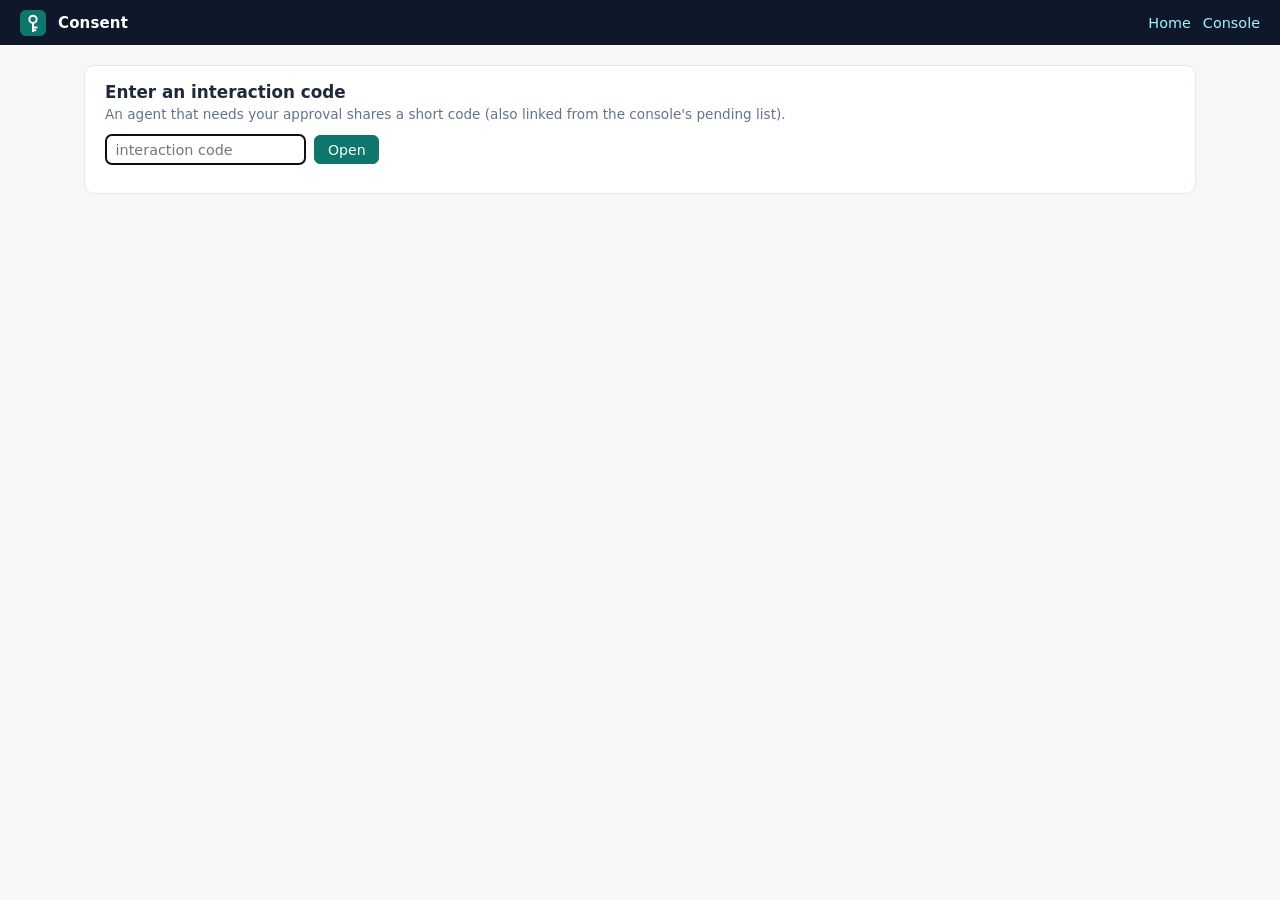
<file: src/main/resources/ui-portal/consent.html>
<!doctype html>
<html lang="en" data-token-key="aauth-java.portal.token">
<head>
  <meta charset="utf-8">
  <meta name="viewport" content="width=device-width, initial-scale=1">
  <title>Consent — Person Portal</title>
  <link rel="icon" href="mark.svg" type="image/svg+xml">
  <link rel="stylesheet" href="css/app.css">
</head>
<body>
  <header class="topbar">
    <img class="mark" src="mark.svg" alt="">
    <span class="title">Consent</span>
    <span class="spacer"></span>
    <a href="index.html">Home</a>
    <a href="portal.html">Console</a>
  </header>

  <main>
    <div class="card" id="consent-card">Loading…</div>
  </main>

  <script src="js/app.js"></script>
  <script>
    "use strict";

    const card = document.getElementById("consent-card");
    const params = new URLSearchParams(location.search);
    const code = params.get("code");
    const callback = params.get("callback");

    function askForCode() {
      const input = el("input", { class: "field", name: "code", placeholder: "interaction code", autofocus: "" });
      card.replaceChildren(
        el("h2", {}, "Enter an interaction code"),
        el("p", { class: "hint" },
          "An agent that needs your approval shares a short code (also linked from the console's pending list)."),
        el("form", {
          onsubmit: (event) => {
            event.preventDefault();
            const value = input.value.trim();
            if (value) {
              location.search = "?code=" + encodeURIComponent(value);
            }
          },
        }, el("div", { class: "toolbar" }, input, el("button", { class: "btn" }, "Open"))),
      );
    }

    // Draft-11 §7.4: resource-asserted and agent-asserted content are shown apart, and the
    // agent's claims are attributed to the agent.
    function factSections(context) {
      const mission = context.mission;
      const section = (title, note, className) => {
        const rows = [];
        const add = (label, value) => {
          if (value !== null && value !== undefined && value !== "") {
            rows.push(el("dt", {}, label), el("dd", {}, value));
          }
        };
        const render = () => rows.length
          ? el("section", { class: "consent-section " + className },
            el("h3", {}, title), note ? el("p", { class: "hint" }, note) : null,
            el("dl", { class: "facts" }, rows))
          : null;
        return { add, render };
      };

      const request = section("This request", null, "consent-request");
      request.add("Agent", context.agent_name);
      request.add("Request kind", pill(context.pending_kind || "token"));
      request.add("Interaction type", context.interaction_type);
      if (mission) {
        request.add("Mission you approved", mission.description);
        request.add("Mission hash", el("span", { class: "mono" }, shortId(mission.s256, 24)));
        if (mission.approved_tools && mission.approved_tools.length) {
          request.add("Approved tools", el("ul", { class: "scope-list" },
            mission.approved_tools.map((tool) => el("li", {}, tool.name + " — " + tool.description))));
        }
      }
      request.add("Evaluator note", context.evaluator_reason);

      const resource = section("From the resource", null, "consent-resource");
      resource.add("Resource", context.resource_name);
      resource.add("Description", context.resource_description);
      resource.add("Access mode", context.resource_access_mode && el("span", { class: "mono" }, context.resource_access_mode));
      resource.add("Issuer", context.resource_iss && el("span", { class: "mono" }, context.resource_iss));
      resource.add("Scope", context.resource_scope && el("span", { class: "mono" }, context.resource_scope));
      if (context.scopes && context.scopes.length) {
        resource.add("Requested scopes", el("ul", { class: "scope-list" },
          context.scopes.map((scope) => el("li", { class: "mono" }, scope))));
      }

      const agent = section(
        "Stated by the agent",
        "The agent wrote this; the resource has not confirmed it.",
        "consent-agent");
      agent.add("Justification", context.justification);
      agent.add("Proposed mission", context.proposal_description);
      if (context.proposal_tools && context.proposal_tools.length) {
        agent.add("Requested tools", el("ul", { class: "scope-list" },
          context.proposal_tools.map((tool) => el("li", {}, tool))));
      }
      if (context.proposal_resources && context.proposal_resources.length) {
        agent.add("Requested resources", el("ul", { class: "scope-list" },
          context.proposal_resources.map((resource) => el("li", { class: "mono" }, resource))));
      }
      agent.add("Action", context.permission_action);
      agent.add("Action description", context.permission_description);
      if (context.permission_parameters) {
        agent.add("Action parameters", el("pre", { class: "mono" }, JSON.stringify(context.permission_parameters, null, 2)));
      }
      agent.add("Summary", context.summary);
      if (context.clarification_responses && context.clarification_responses.length) {
        agent.add("Clarifications", el("ul", { class: "scope-list" },
          context.clarification_responses.map((entry) => el("li", {}, entry))));
      }

      return [request.render(), resource.render(), agent.render()];
    }

    async function decide(pendingId, decision) {
      const result = await api("/consent/" + encodeURIComponent(pendingId) + "/decision", {
        method: "POST",
        body: decision,
        noAuth: true,
      });
      if (result && result.redirect_url) {
        location.assign(result.redirect_url);
        return;
      }
      card.replaceChildren(
        el("h2", {}, decision.approved ? "Approved" : decision.clarification_question ? "Clarification requested" : "Denied"),
        el("p", { class: "hint" }, "The agent will pick this up on its next poll. You can close this page."),
      );
    }

    function renderDecision(context) {
      const actions = el("div", { class: "consent-actions" });
      const clarify = el("textarea", { class: "field", name: "clarification_question", rows: "2", placeholder: "What do you need the agent to clarify?" });

      if (context.question) {
        const answer = el("textarea", { class: "field", name: "answer_text", rows: "2", placeholder: "Your answer" });
        actions.append(
          el("div", { style: "flex-basis: 100%" },
            el("p", {}, el("strong", {}, "The agent asks: "), context.question), answer),
          el("button", { class: "btn", onclick: () =>
            act(() => decide(context.pending_id, { approved: true, answer_text: answer.value.trim() })) }, "Send answer"),
        );
      }

      actions.append(
        el("button", { class: "btn", onclick: () =>
          act(() => decide(context.pending_id, { approved: true })) }, "Approve"),
        el("button", { class: "btn danger ghost", onclick: () =>
          act(() => decide(context.pending_id, { approved: false })) }, "Deny"),
      );

      return el("div", {},
        actions,
        el("details", { class: "raw" },
          el("summary", {}, "Ask the agent to clarify instead"),
          clarify,
          el("div", { class: "consent-actions" },
            el("button", { class: "btn ghost", onclick: () => {
              const question = clarify.value.trim();
              if (question) {
                act(() => decide(context.pending_id, { approved: false, clarification_question: question }));
              }
            } }, "Request clarification"))),
      );
    }

    async function load() {
      let query = "?code=" + encodeURIComponent(code);
      if (callback) {
        query += "&callback=" + encodeURIComponent(callback);
      }
      const context = await api("/consent" + query, { noAuth: true });
      card.replaceChildren(
        el("h2", {}, "An agent needs your decision"),
        el("p", { class: "hint" }, "Review the request below, then approve or deny it."),
        ...factSections(context).filter(Boolean),
        renderDecision(context),
        el("details", { class: "raw" },
          el("summary", {}, "Raw request"),
          el("pre", {}, JSON.stringify(context, null, 2))),
      );
    }

    if (!code) {
      askForCode();
    } else {
      load().catch((error) => {
        card.replaceChildren(
          el("h2", {}, "Request unavailable"),
          el("p", { class: "hint" }, error.message),
          el("p", {}, el("a", { href: "consent.html" }, "Enter a different code")),
        );
      });
    }
  </script>
</body>
</html>
</file>
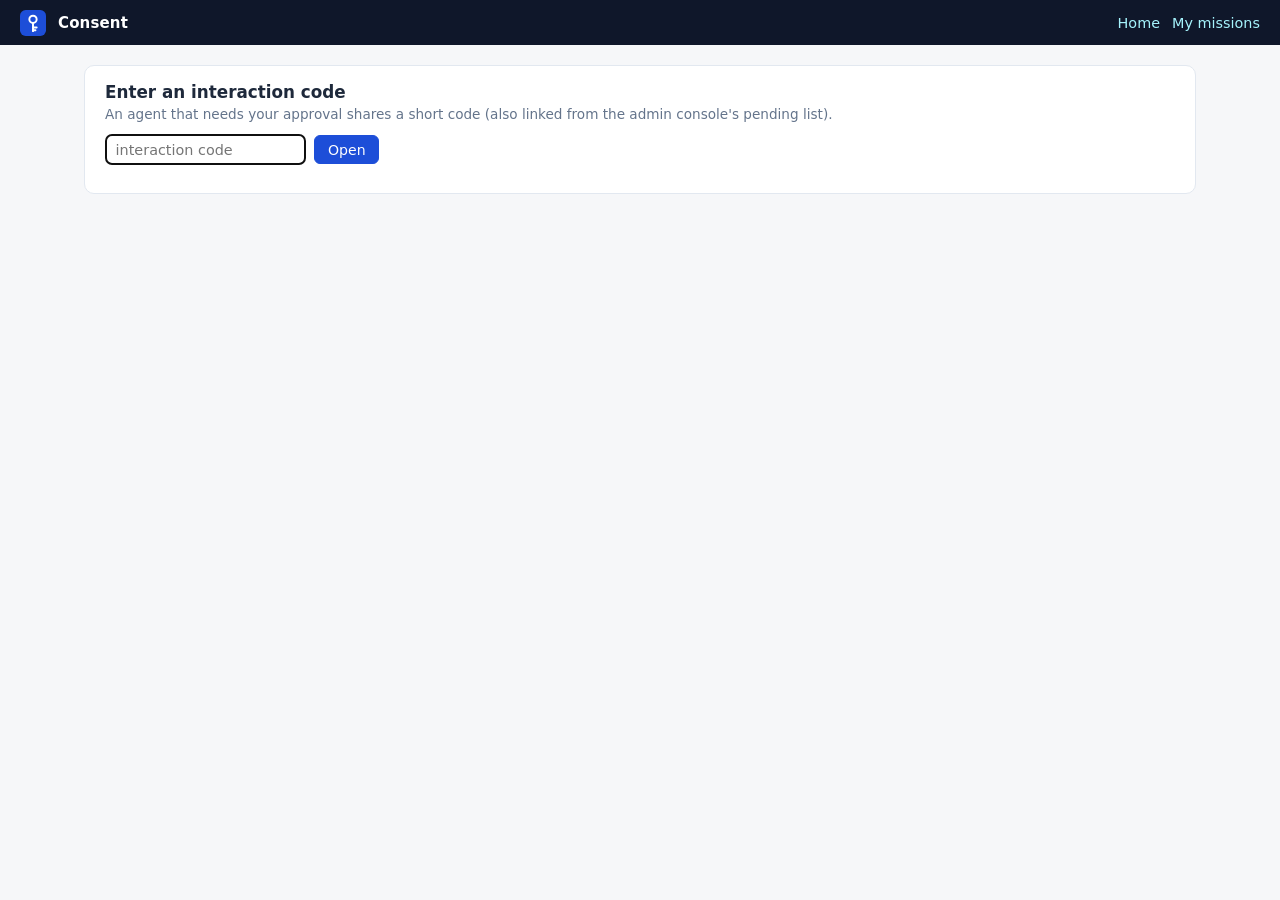
<file: src/main/resources/ui-ps/consent.html>
<!doctype html>
<html lang="en" data-token-key="aauth-java.ps.user-token">
<head>
  <meta charset="utf-8">
  <meta name="viewport" content="width=device-width, initial-scale=1">
  <title>Consent — Person Server</title>
  <link rel="icon" href="mark.svg" type="image/svg+xml">
  <link rel="stylesheet" href="css/app.css">
</head>
<body>
  <header class="topbar">
    <img class="mark" src="mark.svg" alt="">
    <span class="title">Consent</span>
    <span class="spacer"></span>
    <a href="index.html">Home</a>
    <a href="user.html">My missions</a>
  </header>

  <main>
    <div class="card" id="consent-card">Loading…</div>
  </main>

  <script src="js/app.js"></script>
  <script>
    "use strict";

    const card = document.getElementById("consent-card");
    const params = new URLSearchParams(location.search);
    const code = params.get("code");
    const callback = params.get("callback");

    function askForCode() {
      const input = el("input", { class: "field", name: "code", placeholder: "interaction code", autofocus: "" });
      card.replaceChildren(
        el("h2", {}, "Enter an interaction code"),
        el("p", { class: "hint" },
          "An agent that needs your approval shares a short code (also linked from the admin console's pending list)."),
        el("form", {
          onsubmit: (event) => {
            event.preventDefault();
            const value = input.value.trim();
            if (value) {
              location.search = "?code=" + encodeURIComponent(value);
            }
          },
        }, el("div", { class: "toolbar" }, input, el("button", { class: "btn" }, "Open"))),
      );
    }

    // Draft-11 §7.4: resource-asserted and agent-asserted content are shown apart, and the
    // agent's claims are attributed to the agent.
    function factSections(context) {
      const mission = context.mission;
      const section = (title, note, className) => {
        const rows = [];
        const add = (label, value) => {
          if (value !== null && value !== undefined && value !== "") {
            rows.push(el("dt", {}, label), el("dd", {}, value));
          }
        };
        const render = () => rows.length
          ? el("section", { class: "consent-section " + className },
            el("h3", {}, title), note ? el("p", { class: "hint" }, note) : null,
            el("dl", { class: "facts" }, rows))
          : null;
        return { add, render };
      };

      const request = section("This request", null, "consent-request");
      request.add("Agent", context.agent_name);
      request.add("Request kind", pill(context.pending_kind || "token"));
      request.add("Interaction type", context.interaction_type);
      if (mission) {
        request.add("Mission you approved", mission.description);
        request.add("Mission hash", el("span", { class: "mono" }, shortId(mission.s256, 24)));
        if (mission.approved_tools && mission.approved_tools.length) {
          request.add("Approved tools", el("ul", { class: "scope-list" },
            mission.approved_tools.map((tool) => el("li", {}, tool.name + " — " + tool.description))));
        }
      }
      request.add("Evaluator note", context.evaluator_reason);

      const resource = section("From the resource", null, "consent-resource");
      resource.add("Resource", context.resource_name);
      resource.add("Description", context.resource_description);
      resource.add("Access mode", context.resource_access_mode && el("span", { class: "mono" }, context.resource_access_mode));
      resource.add("Issuer", context.resource_iss && el("span", { class: "mono" }, context.resource_iss));
      resource.add("Scope", context.resource_scope && el("span", { class: "mono" }, context.resource_scope));
      if (context.scopes && context.scopes.length) {
        resource.add("Requested scopes", el("ul", { class: "scope-list" },
          context.scopes.map((scope) => el("li", { class: "mono" }, scope))));
      }

      const agent = section(
        "Stated by the agent",
        "The agent wrote this; the resource has not confirmed it.",
        "consent-agent");
      agent.add("Justification", context.justification);
      agent.add("Proposed mission", context.proposal_description);
      if (context.proposal_tools && context.proposal_tools.length) {
        agent.add("Requested tools", el("ul", { class: "scope-list" },
          context.proposal_tools.map((tool) => el("li", {}, tool))));
      }
      if (context.proposal_resources && context.proposal_resources.length) {
        agent.add("Requested resources", el("ul", { class: "scope-list" },
          context.proposal_resources.map((resource) => el("li", { class: "mono" }, resource))));
      }
      agent.add("Action", context.permission_action);
      agent.add("Action description", context.permission_description);
      if (context.permission_parameters) {
        agent.add("Action parameters", el("pre", { class: "mono" }, JSON.stringify(context.permission_parameters, null, 2)));
      }
      agent.add("Summary", context.summary);
      if (context.clarification_responses && context.clarification_responses.length) {
        agent.add("Clarifications", el("ul", { class: "scope-list" },
          context.clarification_responses.map((entry) => el("li", {}, entry))));
      }

      return [request.render(), resource.render(), agent.render()];
    }

    async function decide(pendingId, decision) {
      const result = await api("/consent/" + encodeURIComponent(pendingId) + "/decision", {
        method: "POST",
        body: decision,
        noAuth: true,
      });
      if (result && result.redirect_url) {
        location.assign(result.redirect_url);
        return;
      }
      card.replaceChildren(
        el("h2", {}, decision.approved ? "Approved" : decision.clarification_question ? "Clarification requested" : "Denied"),
        el("p", { class: "hint" }, "The agent will pick this up on its next poll. You can close this page."),
      );
    }

    function renderDecision(context) {
      const actions = el("div", { class: "consent-actions" });
      const clarify = el("textarea", { class: "field", name: "clarification_question", rows: "2", placeholder: "What do you need the agent to clarify?" });

      if (context.question) {
        const answer = el("textarea", { class: "field", name: "answer_text", rows: "2", placeholder: "Your answer" });
        actions.append(
          el("div", { style: "flex-basis: 100%" },
            el("p", {}, el("strong", {}, "The agent asks: "), context.question), answer),
          el("button", { class: "btn", onclick: () =>
            act(() => decide(context.pending_id, { approved: true, answer_text: answer.value.trim() })) }, "Send answer"),
        );
      }

      actions.append(
        el("button", { class: "btn", onclick: () =>
          act(() => decide(context.pending_id, { approved: true })) }, "Approve"),
        el("button", { class: "btn danger ghost", onclick: () =>
          act(() => decide(context.pending_id, { approved: false })) }, "Deny"),
      );

      return el("div", {},
        actions,
        el("details", { class: "raw" },
          el("summary", {}, "Ask the agent to clarify instead"),
          clarify,
          el("div", { class: "consent-actions" },
            el("button", { class: "btn ghost", onclick: () => {
              const question = clarify.value.trim();
              if (question) {
                act(() => decide(context.pending_id, { approved: false, clarification_question: question }));
              }
            } }, "Request clarification"))),
      );
    }

    async function load() {
      let query = "?code=" + encodeURIComponent(code);
      if (callback) {
        query += "&callback=" + encodeURIComponent(callback);
      }
      const context = await api("/consent" + query, { noAuth: true });
      card.replaceChildren(
        el("h2", {}, "An agent needs your decision"),
        el("p", { class: "hint" }, "Review the request below, then approve or deny it."),
        ...factSections(context).filter(Boolean),
        renderDecision(context),
        el("details", { class: "raw" },
          el("summary", {}, "Raw request"),
          el("pre", {}, JSON.stringify(context, null, 2))),
      );
    }

    if (!code) {
      askForCode();
    } else {
      load().catch((error) => {
        card.replaceChildren(
          el("h2", {}, "Request unavailable"),
          el("p", { class: "hint" }, error.message),
          el("p", {}, el("a", { href: "consent.html" }, "Enter a different code")),
        );
      });
    }
  </script>
</body>
</html>
</file>
<file: src/main/resources/ui-portal/css/app.css>
/* Console stylesheet — original work for aauth-java-person-server (see docs/UI-CONTRACT.md). */

:root {
  --accent: #0f766e;
  --accent-soft: #ccfbf1;
  --ink: #1e293b;
  --ink-muted: #64748b;
  --paper: #f6f7f9;
  --card: #ffffff;
  --line: #e2e8f0;
  --bar: #0f172a;
  --danger: #b91c1c;
  --ok: #15803d;
}

* { box-sizing: border-box; }

body {
  margin: 0;
  font-family: system-ui, -apple-system, "Segoe UI", sans-serif;
  font-size: 15px;
  color: var(--ink);
  background: var(--paper);
}

code, .mono { font-family: ui-monospace, SFMono-Regular, Menlo, monospace; font-size: 0.86em; }

.topbar {
  display: flex;
  align-items: center;
  gap: 0.75rem;
  padding: 0.6rem 1.25rem;
  background: var(--bar);
  color: #fff;
}

.topbar .mark {
  width: 26px;
  height: 26px;
  flex: none;
}

.topbar .title { font-weight: 650; letter-spacing: 0.01em; }
.topbar .subtitle { color: #94a3b8; font-size: 0.85rem; }
.topbar .spacer { flex: 1; }
.topbar a { color: #a5f3fc; text-decoration: none; font-size: 0.9rem; }
.topbar a:hover { text-decoration: underline; }

.tokenbox { display: flex; align-items: center; gap: 0.4rem; }
.tokenbox label { font-size: 0.8rem; color: #94a3b8; }
.tokenbox input {
  width: 13rem;
  padding: 0.3rem 0.5rem;
  border-radius: 6px;
  border: 1px solid #334155;
  background: #1e293b;
  color: #fff;
  font-size: 0.85rem;
}

main { max-width: 72rem; margin: 0 auto; padding: 1.25rem; }

.tabs { display: flex; flex-wrap: wrap; gap: 0.25rem; border-bottom: 2px solid var(--line); margin-bottom: 1rem; }
.tabs button {
  border: none;
  background: none;
  padding: 0.55rem 0.9rem;
  font: inherit;
  font-size: 0.92rem;
  color: var(--ink-muted);
  cursor: pointer;
  border-bottom: 2px solid transparent;
  margin-bottom: -2px;
}
.tabs button:hover { color: var(--ink); }
.tabs button.active { color: var(--accent); border-bottom-color: var(--accent); font-weight: 600; }

.card {
  background: var(--card);
  border: 1px solid var(--line);
  border-radius: 10px;
  padding: 1rem 1.25rem;
  margin-bottom: 1rem;
}

.card h2 { margin: 0 0 0.25rem; font-size: 1.05rem; }
.card .hint { color: var(--ink-muted); font-size: 0.85rem; margin: 0 0 0.75rem; }

.toolbar { display: flex; flex-wrap: wrap; align-items: center; gap: 0.5rem; margin-bottom: 0.75rem; }

table.data { width: 100%; border-collapse: collapse; }
table.data th {
  text-align: left;
  font-size: 0.72rem;
  text-transform: uppercase;
  letter-spacing: 0.06em;
  color: var(--ink-muted);
  padding: 0.4rem 0.6rem;
  border-bottom: 1px solid var(--line);
}
table.data td { padding: 0.5rem 0.6rem; border-bottom: 1px solid var(--line); vertical-align: top; }
table.data tr:last-child td { border-bottom: none; }
table.data td.empty { color: var(--ink-muted); font-style: italic; }

.btn {
  border: 1px solid var(--accent);
  background: var(--accent);
  color: #fff;
  border-radius: 6px;
  padding: 0.35rem 0.8rem;
  font: inherit;
  font-size: 0.88rem;
  cursor: pointer;
}
.btn:hover { filter: brightness(1.1); }
.btn.ghost { background: none; color: var(--accent); }
.btn.danger { background: var(--danger); border-color: var(--danger); }
.btn.danger.ghost { background: none; color: var(--danger); }
.btn.small { padding: 0.2rem 0.55rem; font-size: 0.8rem; }
.btn:disabled { opacity: 0.5; cursor: default; }

input.field, textarea.field {
  padding: 0.4rem 0.6rem;
  border: 1px solid var(--line);
  border-radius: 6px;
  font: inherit;
  font-size: 0.9rem;
}
textarea.field { width: 100%; resize: vertical; }

.pill {
  display: inline-block;
  padding: 0.1rem 0.55rem;
  border-radius: 999px;
  font-size: 0.75rem;
  font-weight: 600;
  background: var(--paper);
  color: var(--ink-muted);
}
.pill.active, .pill.approved, .pill.granted { background: #dcfce7; color: var(--ok); }
.pill.pending, .pill.interacting { background: #fef9c3; color: #a16207; }
.pill.terminated, .pill.denied, .pill.revoked, .pill.expired { background: #fee2e2; color: var(--danger); }

.banner {
  position: fixed;
  bottom: 1rem;
  left: 50%;
  transform: translateX(-50%);
  max-width: 40rem;
  padding: 0.6rem 1rem;
  border-radius: 8px;
  background: var(--bar);
  color: #fff;
  font-size: 0.9rem;
  box-shadow: 0 4px 14px rgba(15, 23, 42, 0.25);
  z-index: 10;
}
.banner.error { background: var(--danger); }

dl.facts { display: grid; grid-template-columns: max-content 1fr; gap: 0.3rem 1rem; margin: 0; }
dl.facts dt { color: var(--ink-muted); font-size: 0.85rem; }
dl.facts dd { margin: 0; overflow-wrap: anywhere; }

details.raw { margin-top: 0.75rem; }
details.raw pre {
  background: var(--paper);
  border: 1px solid var(--line);
  border-radius: 8px;
  padding: 0.75rem;
  overflow-x: auto;
  font-size: 0.8rem;
}

.home-links { display: flex; flex-wrap: wrap; gap: 1rem; }
.home-links a.card { flex: 1 1 16rem; text-decoration: none; color: inherit; margin: 0; }
.home-links a.card:hover { border-color: var(--accent); }
.home-links a.card h2 { color: var(--accent); }

.consent-actions { display: flex; flex-wrap: wrap; gap: 0.6rem; margin-top: 1rem; }
.scope-list { margin: 0.25rem 0 0; padding-left: 1.25rem; }

.consent-section { margin-top: 1rem; }
.consent-section h3 { margin: 0 0 0.4rem; font-size: 0.95rem; }
.consent-agent { border-left: 3px solid #ca8a04; padding-left: 0.8rem; }
.consent-agent dd { font-style: italic; }
</file>
<file: src/main/resources/ui-ps/css/app.css>
/* Console stylesheet — original work for aauth-java-person-server (see docs/UI-CONTRACT.md). */

:root {
  --accent: #1d4ed8;
  --accent-soft: #dbeafe;
  --ink: #1e293b;
  --ink-muted: #64748b;
  --paper: #f6f7f9;
  --card: #ffffff;
  --line: #e2e8f0;
  --bar: #0f172a;
  --danger: #b91c1c;
  --ok: #15803d;
}

* { box-sizing: border-box; }

body {
  margin: 0;
  font-family: system-ui, -apple-system, "Segoe UI", sans-serif;
  font-size: 15px;
  color: var(--ink);
  background: var(--paper);
}

code, .mono { font-family: ui-monospace, SFMono-Regular, Menlo, monospace; font-size: 0.86em; }

.topbar {
  display: flex;
  align-items: center;
  gap: 0.75rem;
  padding: 0.6rem 1.25rem;
  background: var(--bar);
  color: #fff;
}

.topbar .mark {
  width: 26px;
  height: 26px;
  flex: none;
}

.topbar .title { font-weight: 650; letter-spacing: 0.01em; }
.topbar .subtitle { color: #94a3b8; font-size: 0.85rem; }
.topbar .spacer { flex: 1; }
.topbar a { color: #a5f3fc; text-decoration: none; font-size: 0.9rem; }
.topbar a:hover { text-decoration: underline; }

.tokenbox { display: flex; align-items: center; gap: 0.4rem; }
.tokenbox label { font-size: 0.8rem; color: #94a3b8; }
.tokenbox input {
  width: 13rem;
  padding: 0.3rem 0.5rem;
  border-radius: 6px;
  border: 1px solid #334155;
  background: #1e293b;
  color: #fff;
  font-size: 0.85rem;
}

main { max-width: 72rem; margin: 0 auto; padding: 1.25rem; }

.tabs { display: flex; flex-wrap: wrap; gap: 0.25rem; border-bottom: 2px solid var(--line); margin-bottom: 1rem; }
.tabs button {
  border: none;
  background: none;
  padding: 0.55rem 0.9rem;
  font: inherit;
  font-size: 0.92rem;
  color: var(--ink-muted);
  cursor: pointer;
  border-bottom: 2px solid transparent;
  margin-bottom: -2px;
}
.tabs button:hover { color: var(--ink); }
.tabs button.active { color: var(--accent); border-bottom-color: var(--accent); font-weight: 600; }

.card {
  background: var(--card);
  border: 1px solid var(--line);
  border-radius: 10px;
  padding: 1rem 1.25rem;
  margin-bottom: 1rem;
}

.card h2 { margin: 0 0 0.25rem; font-size: 1.05rem; }
.card .hint { color: var(--ink-muted); font-size: 0.85rem; margin: 0 0 0.75rem; }

.toolbar { display: flex; flex-wrap: wrap; align-items: center; gap: 0.5rem; margin-bottom: 0.75rem; }

table.data { width: 100%; border-collapse: collapse; }
table.data th {
  text-align: left;
  font-size: 0.72rem;
  text-transform: uppercase;
  letter-spacing: 0.06em;
  color: var(--ink-muted);
  padding: 0.4rem 0.6rem;
  border-bottom: 1px solid var(--line);
}
table.data td { padding: 0.5rem 0.6rem; border-bottom: 1px solid var(--line); vertical-align: top; }
table.data tr:last-child td { border-bottom: none; }
table.data td.empty { color: var(--ink-muted); font-style: italic; }

.btn {
  border: 1px solid var(--accent);
  background: var(--accent);
  color: #fff;
  border-radius: 6px;
  padding: 0.35rem 0.8rem;
  font: inherit;
  font-size: 0.88rem;
  cursor: pointer;
}
.btn:hover { filter: brightness(1.1); }
.btn.ghost { background: none; color: var(--accent); }
.btn.danger { background: var(--danger); border-color: var(--danger); }
.btn.danger.ghost { background: none; color: var(--danger); }
.btn.small { padding: 0.2rem 0.55rem; font-size: 0.8rem; }
.btn:disabled { opacity: 0.5; cursor: default; }

input.field, textarea.field {
  padding: 0.4rem 0.6rem;
  border: 1px solid var(--line);
  border-radius: 6px;
  font: inherit;
  font-size: 0.9rem;
}
textarea.field { width: 100%; resize: vertical; }

.pill {
  display: inline-block;
  padding: 0.1rem 0.55rem;
  border-radius: 999px;
  font-size: 0.75rem;
  font-weight: 600;
  background: var(--paper);
  color: var(--ink-muted);
}
.pill.active, .pill.approved, .pill.granted { background: #dcfce7; color: var(--ok); }
.pill.pending, .pill.interacting { background: #fef9c3; color: #a16207; }
.pill.terminated, .pill.denied, .pill.revoked, .pill.expired { background: #fee2e2; color: var(--danger); }

.banner {
  position: fixed;
  bottom: 1rem;
  left: 50%;
  transform: translateX(-50%);
  max-width: 40rem;
  padding: 0.6rem 1rem;
  border-radius: 8px;
  background: var(--bar);
  color: #fff;
  font-size: 0.9rem;
  box-shadow: 0 4px 14px rgba(15, 23, 42, 0.25);
  z-index: 10;
}
.banner.error { background: var(--danger); }

dl.facts { display: grid; grid-template-columns: max-content 1fr; gap: 0.3rem 1rem; margin: 0; }
dl.facts dt { color: var(--ink-muted); font-size: 0.85rem; }
dl.facts dd { margin: 0; overflow-wrap: anywhere; }

details.raw { margin-top: 0.75rem; }
details.raw pre {
  background: var(--paper);
  border: 1px solid var(--line);
  border-radius: 8px;
  padding: 0.75rem;
  overflow-x: auto;
  font-size: 0.8rem;
}

.home-links { display: flex; flex-wrap: wrap; gap: 1rem; }
.home-links a.card { flex: 1 1 16rem; text-decoration: none; color: inherit; margin: 0; }
.home-links a.card:hover { border-color: var(--accent); }
.home-links a.card h2 { color: var(--accent); }

.consent-actions { display: flex; flex-wrap: wrap; gap: 0.6rem; margin-top: 1rem; }
.scope-list { margin: 0.25rem 0 0; padding-left: 1.25rem; }

.consent-section { margin-top: 1rem; }
.consent-section h3 { margin: 0 0 0.4rem; font-size: 0.95rem; }
.consent-agent { border-left: 3px solid #ca8a04; padding-left: 0.8rem; }
.consent-agent dd { font-style: italic; }
</file>
